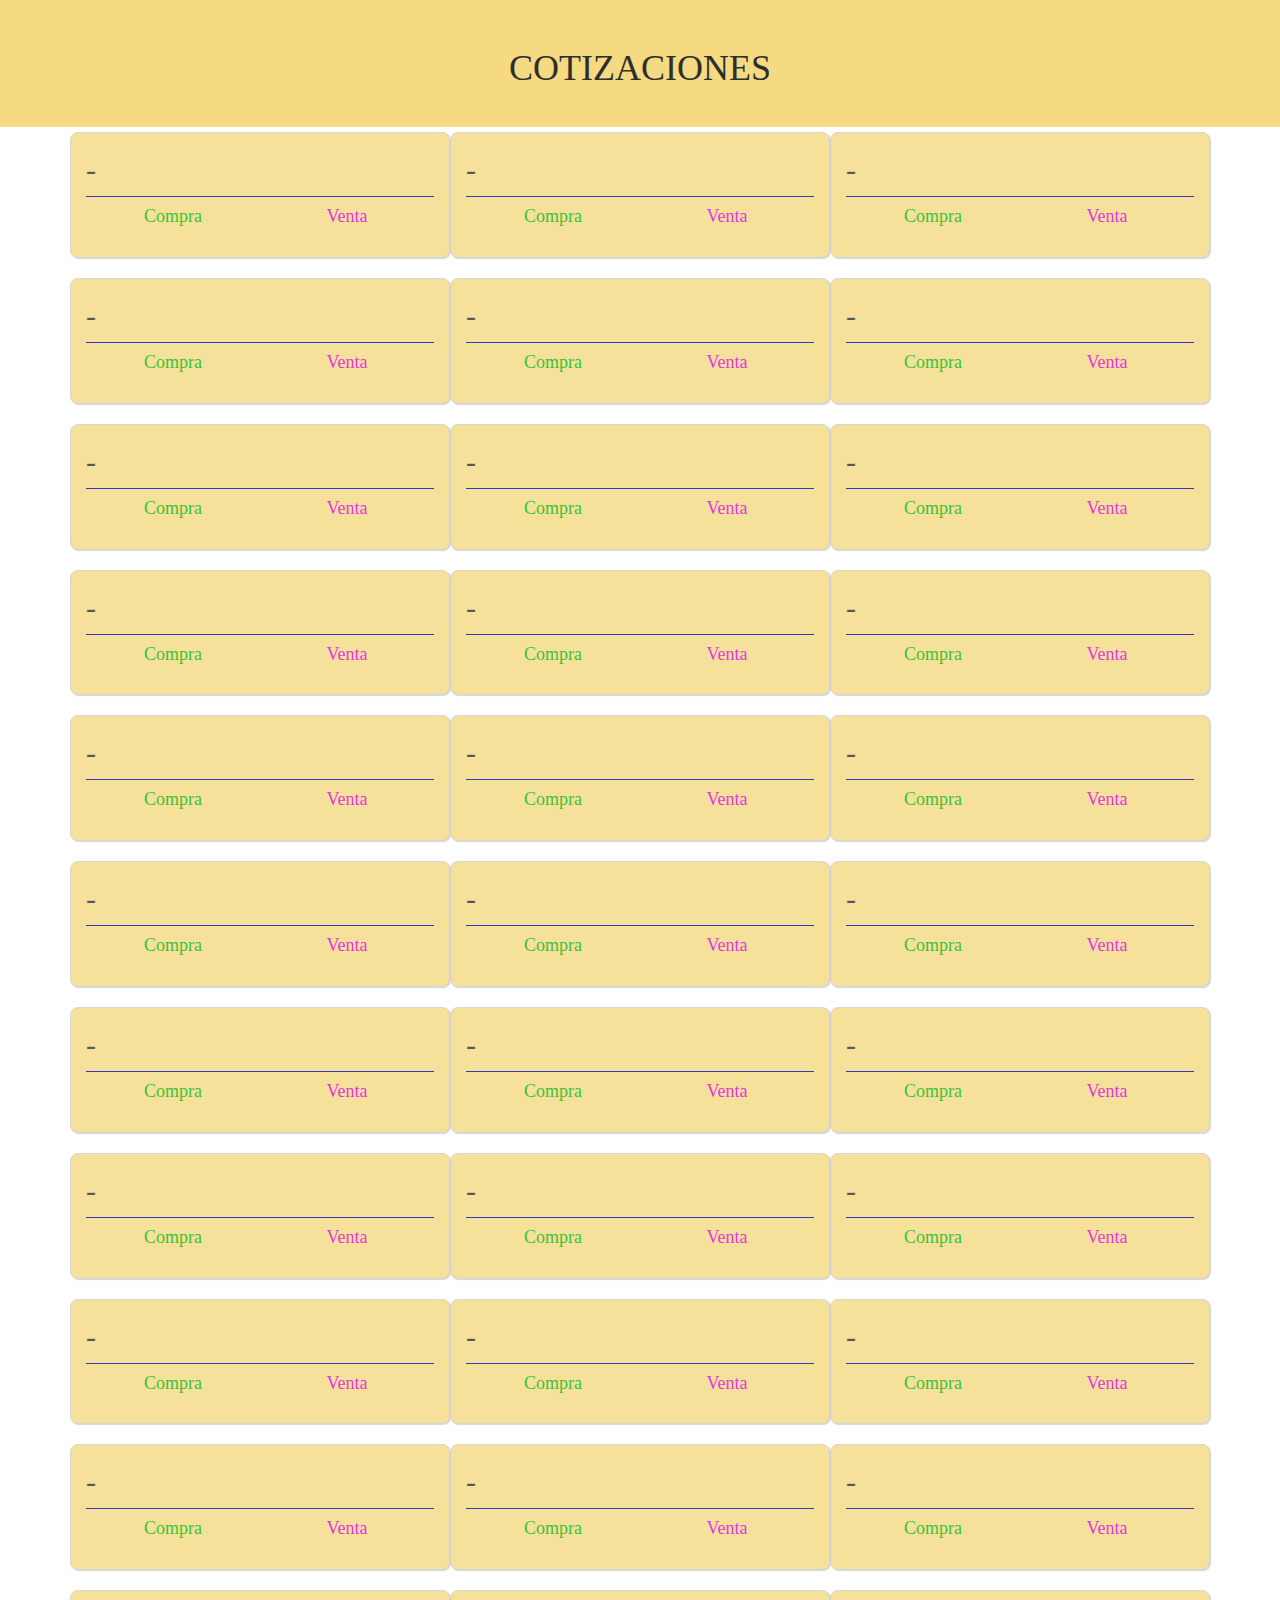
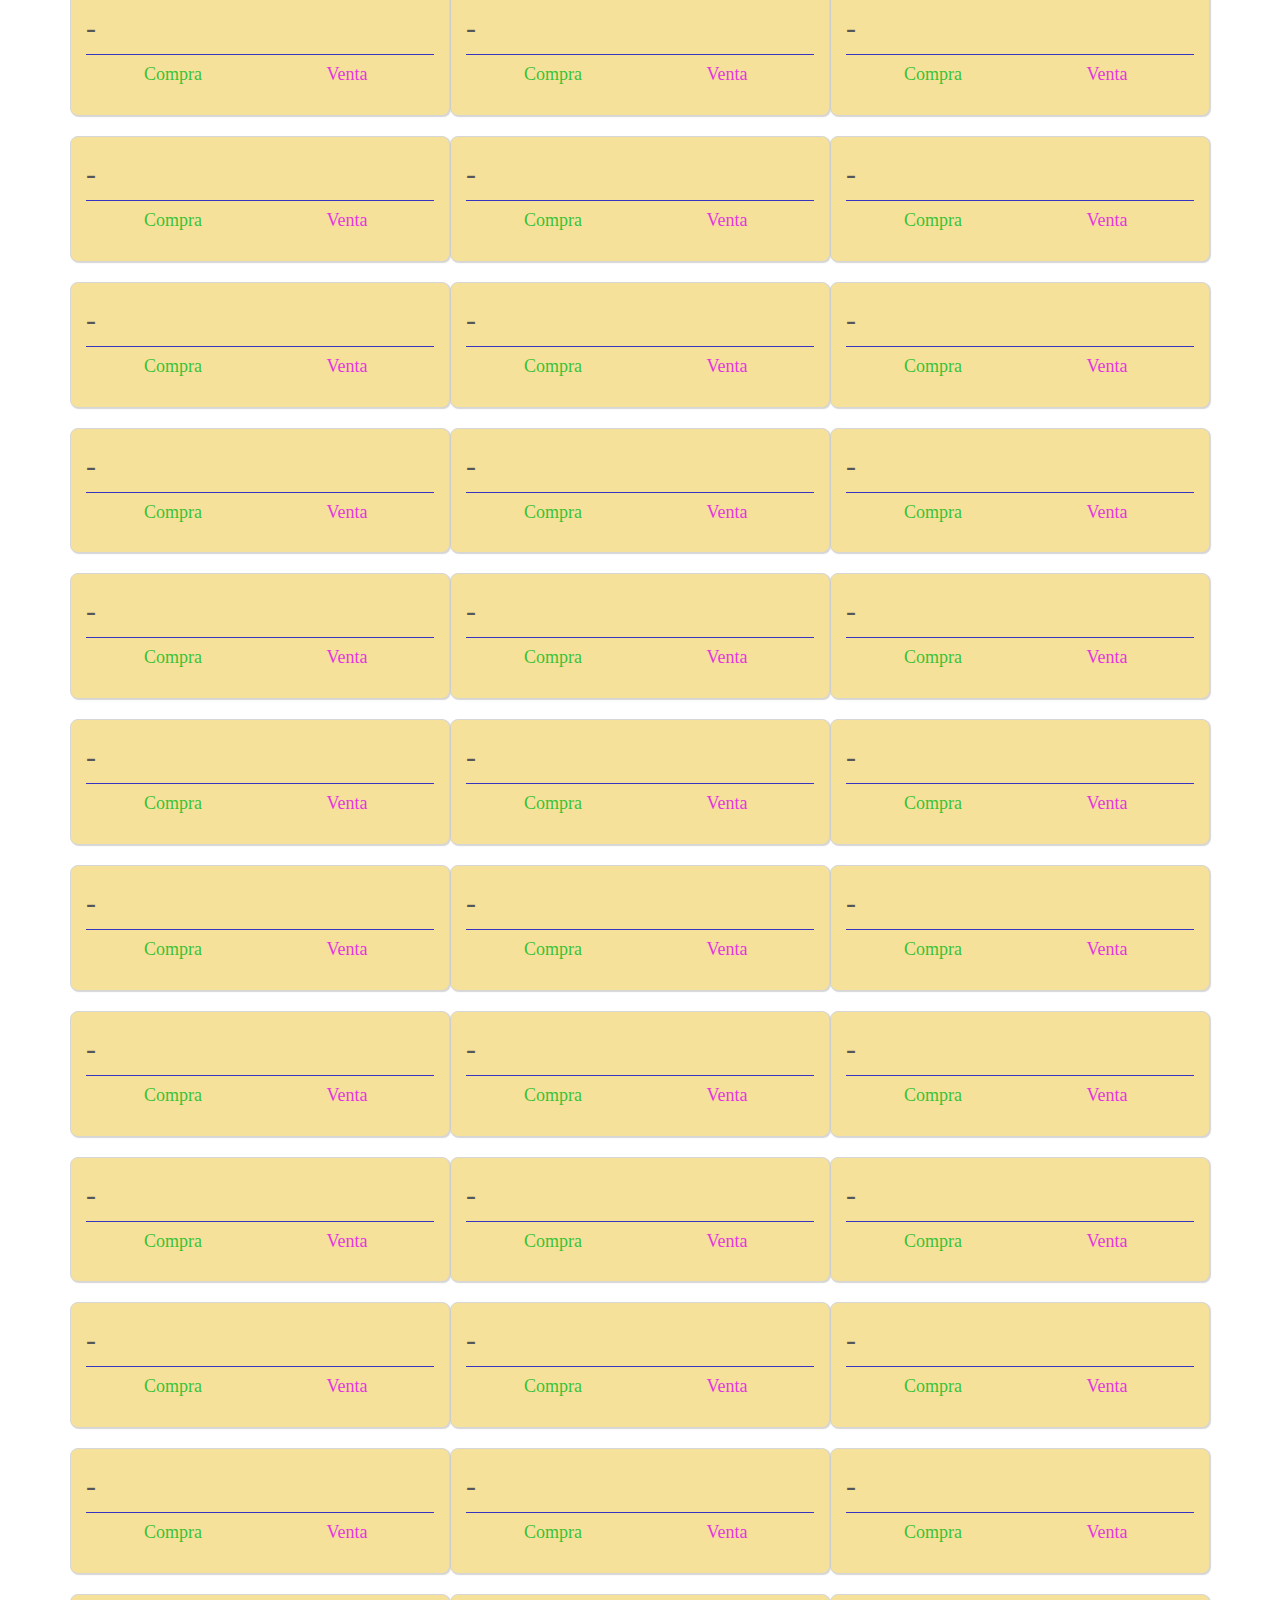
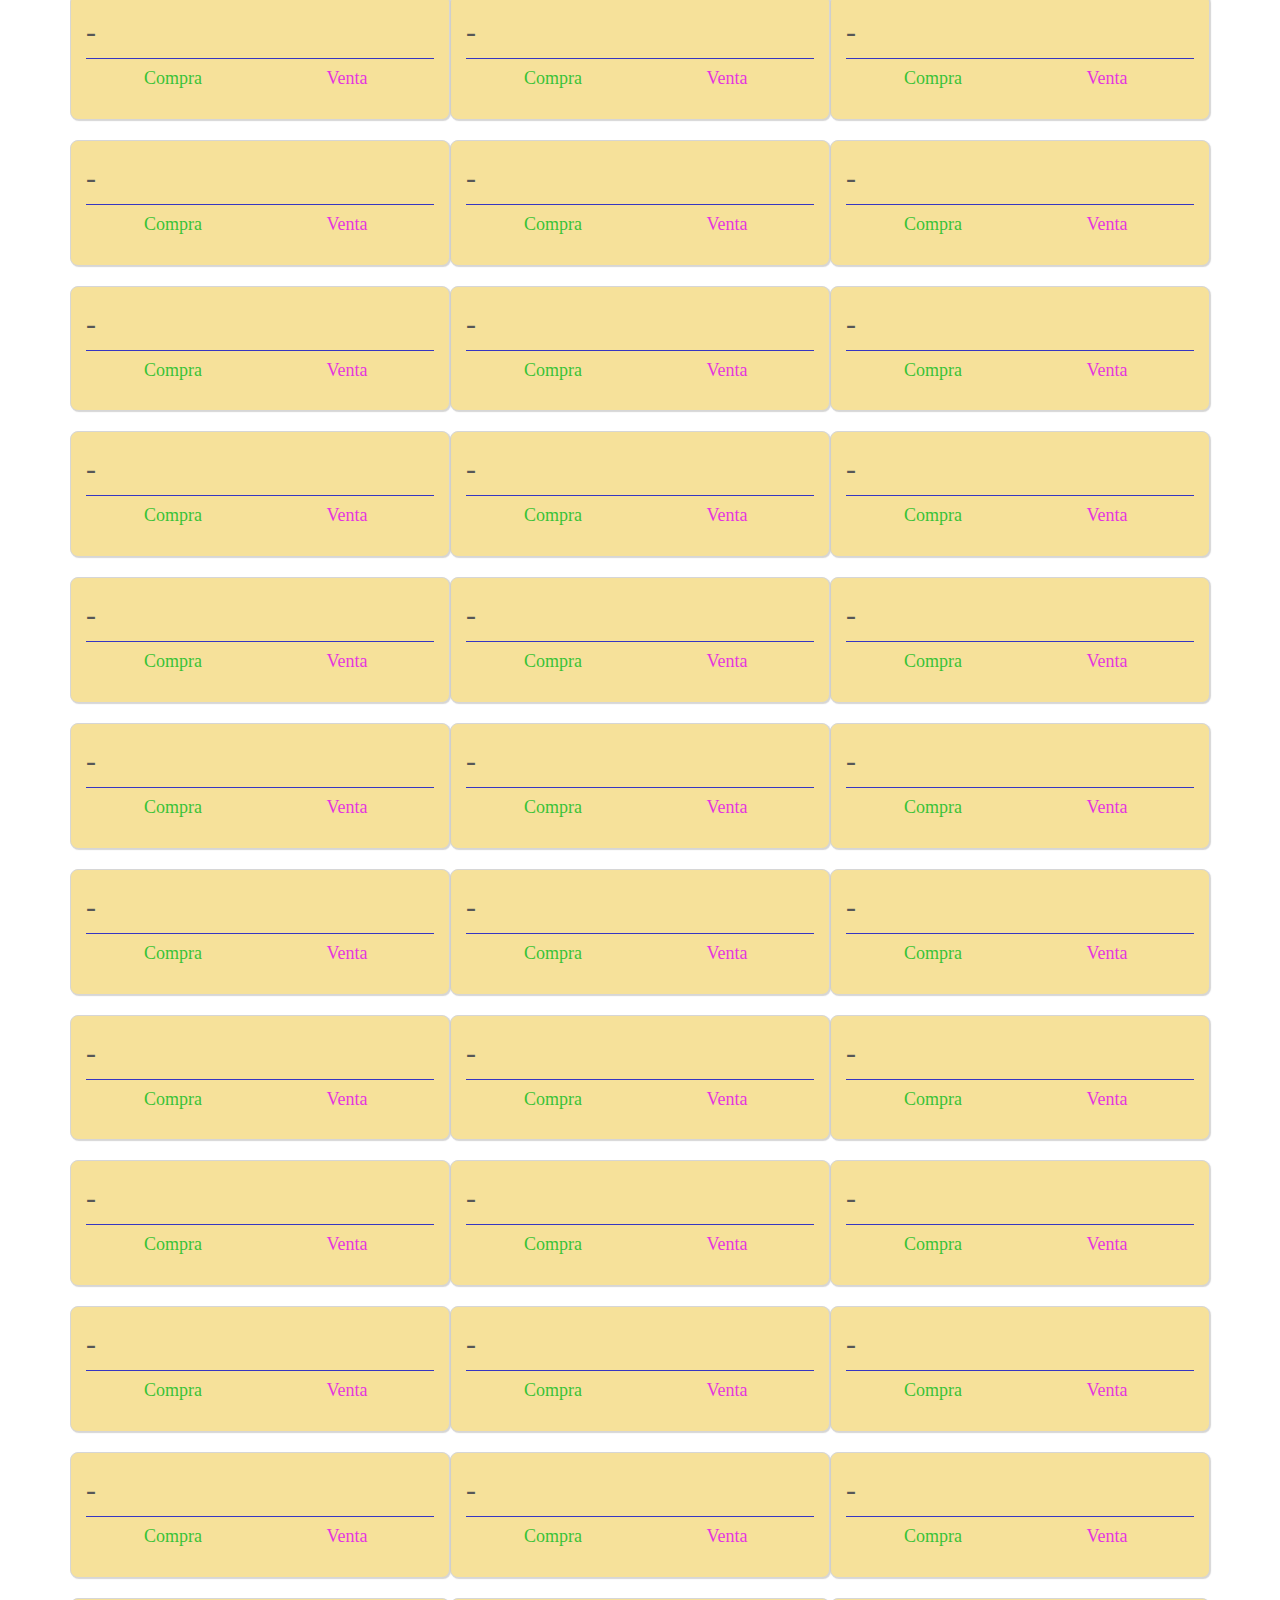
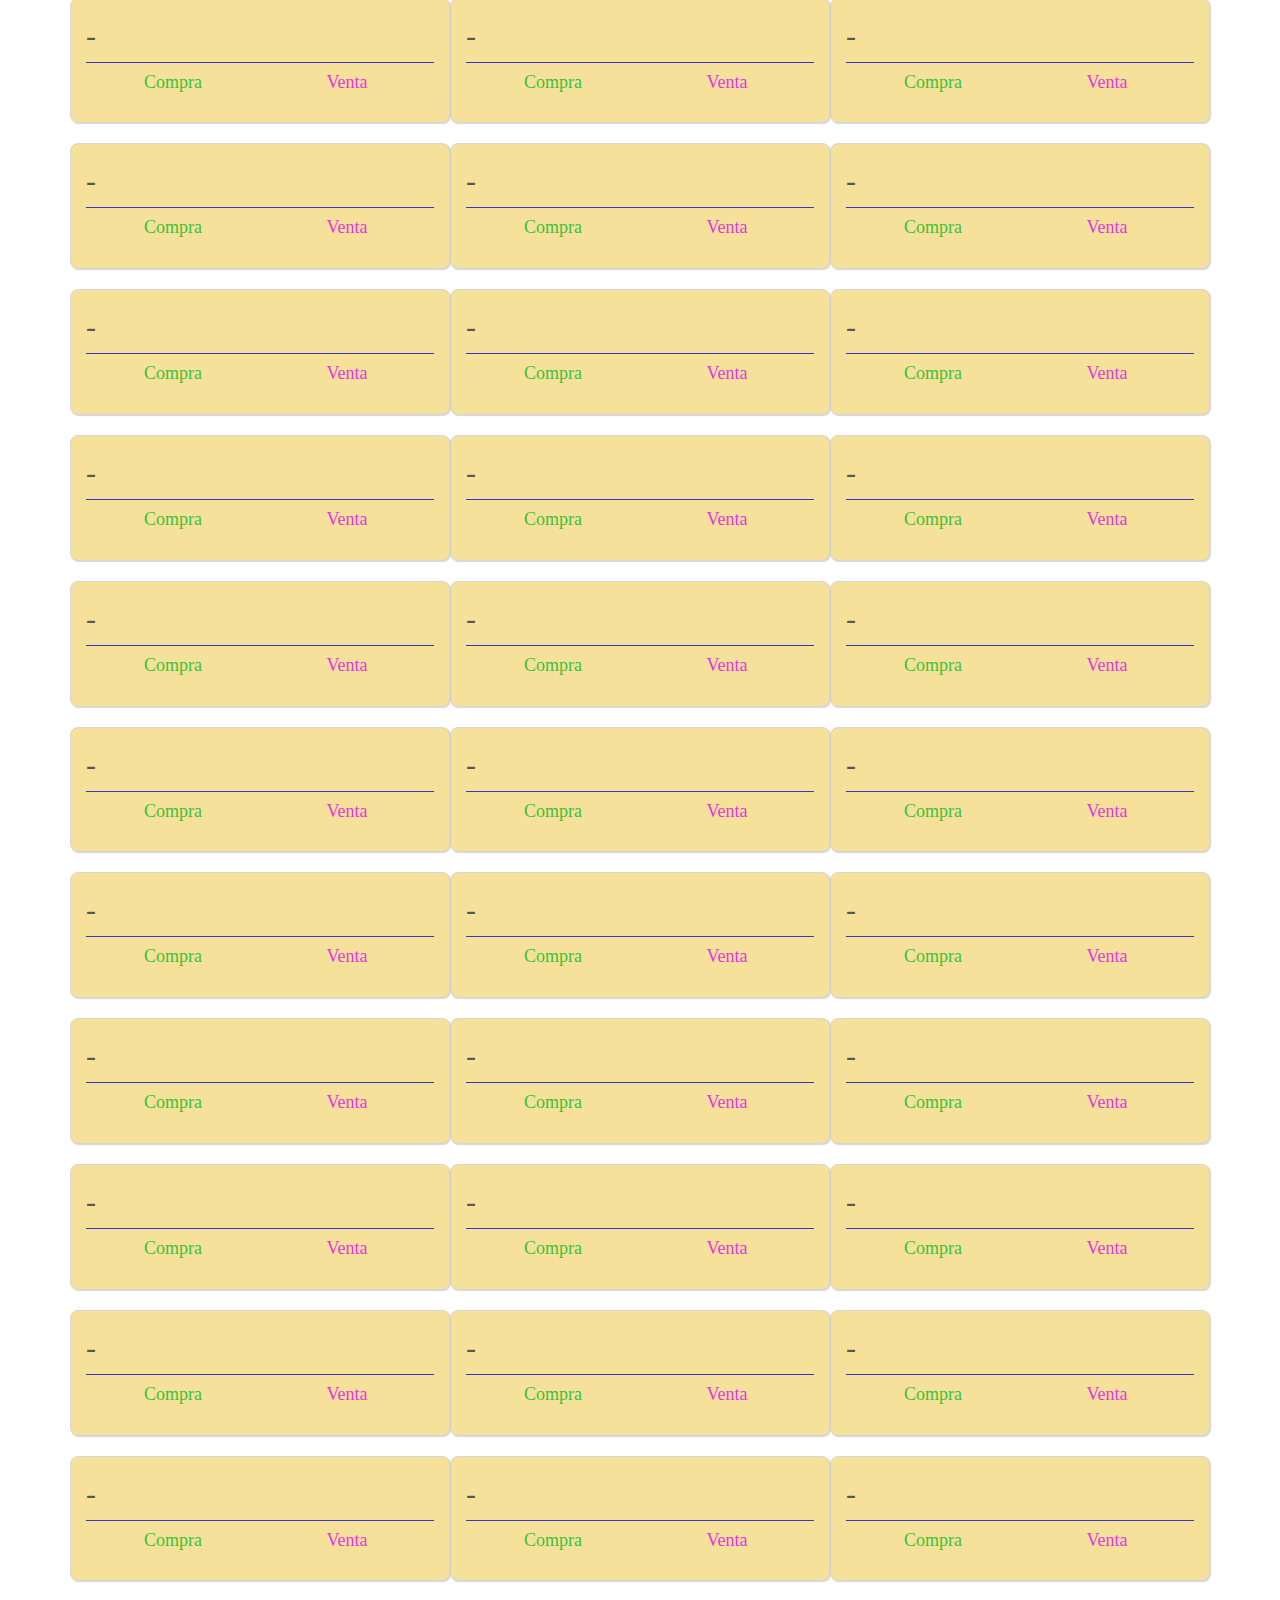
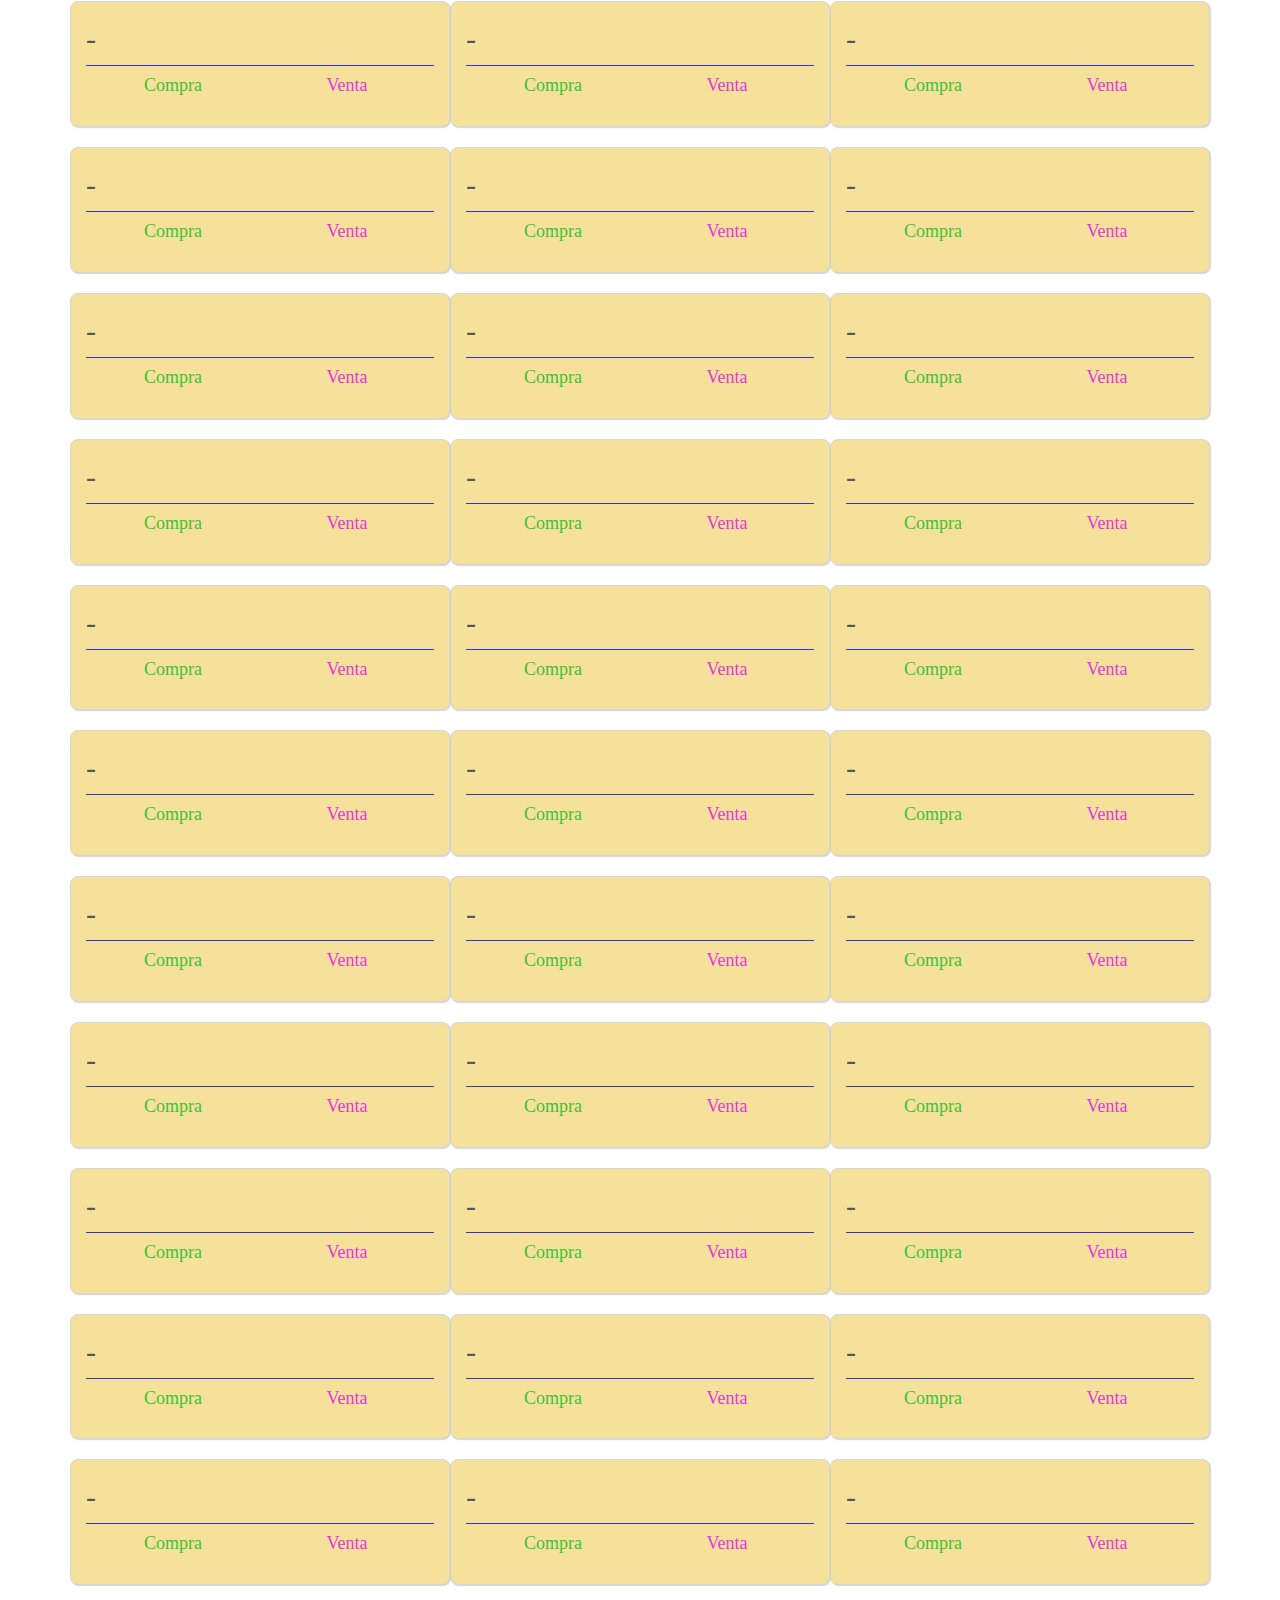
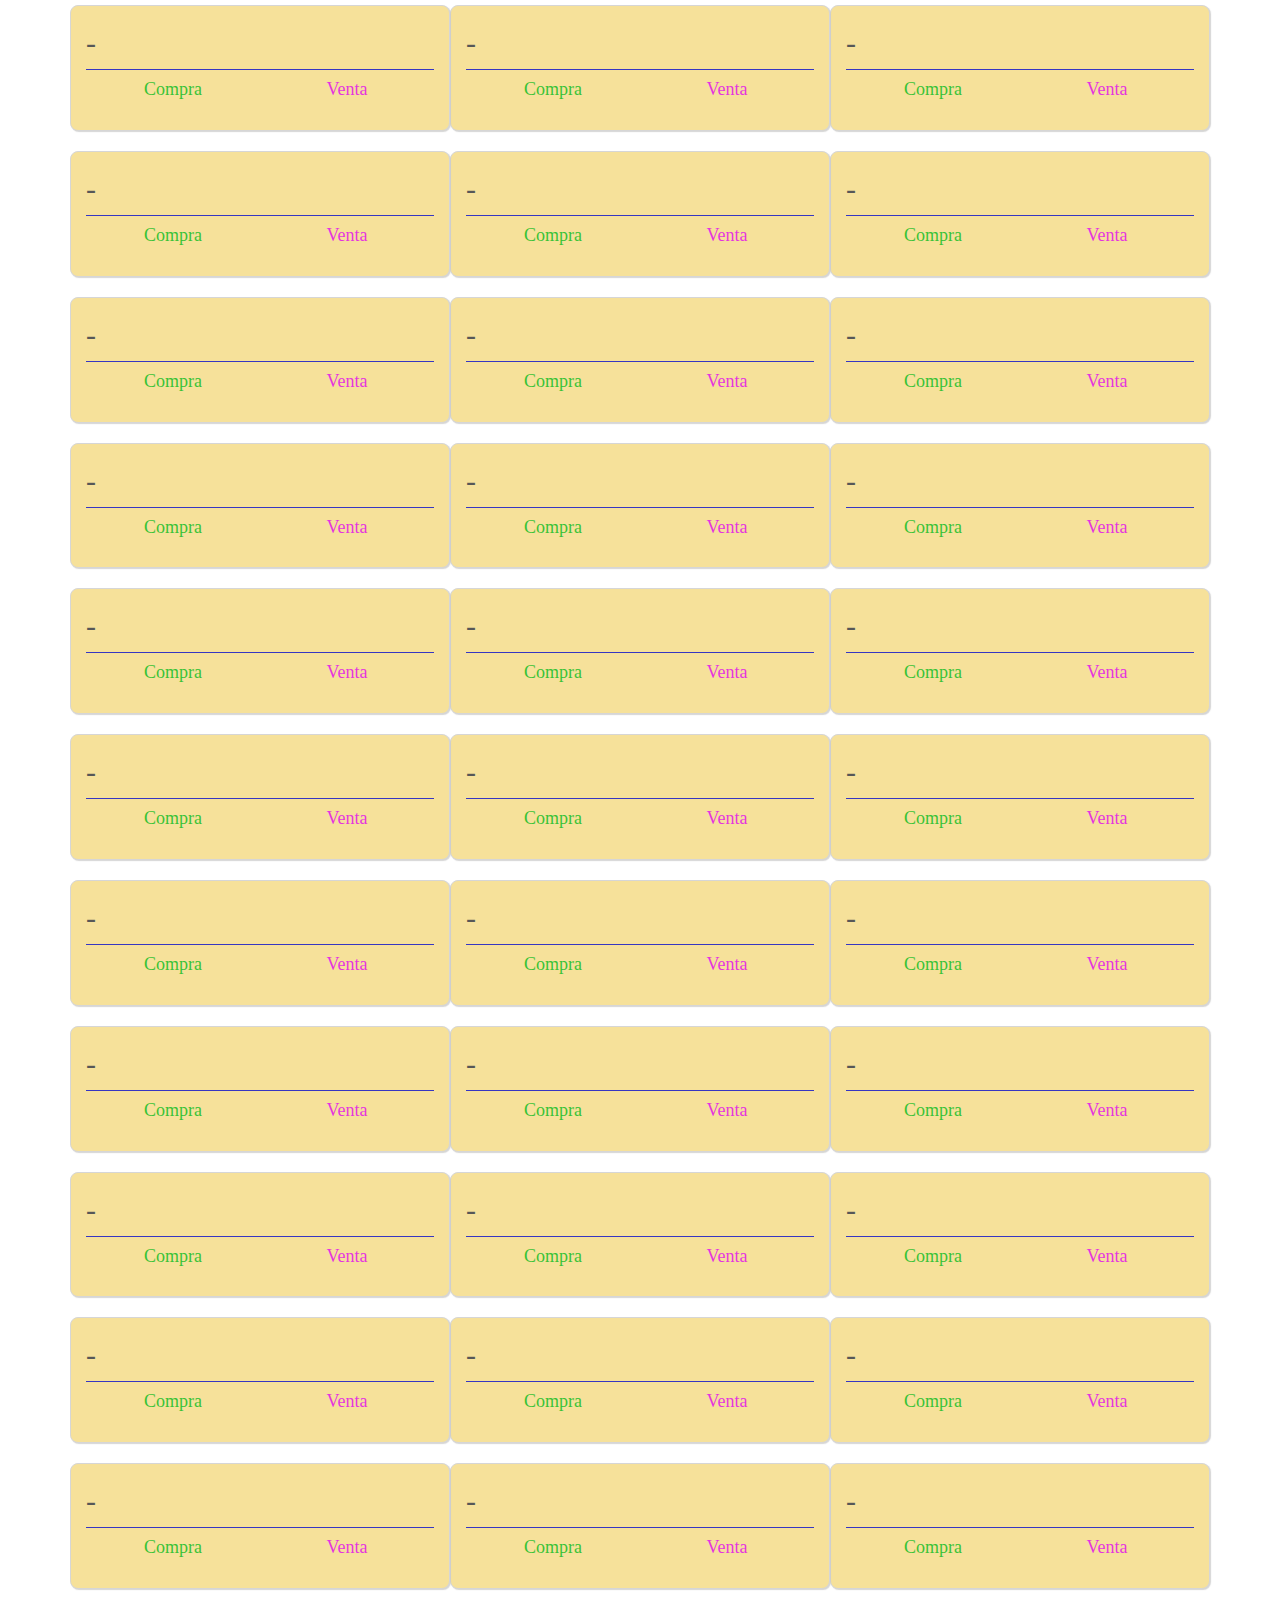
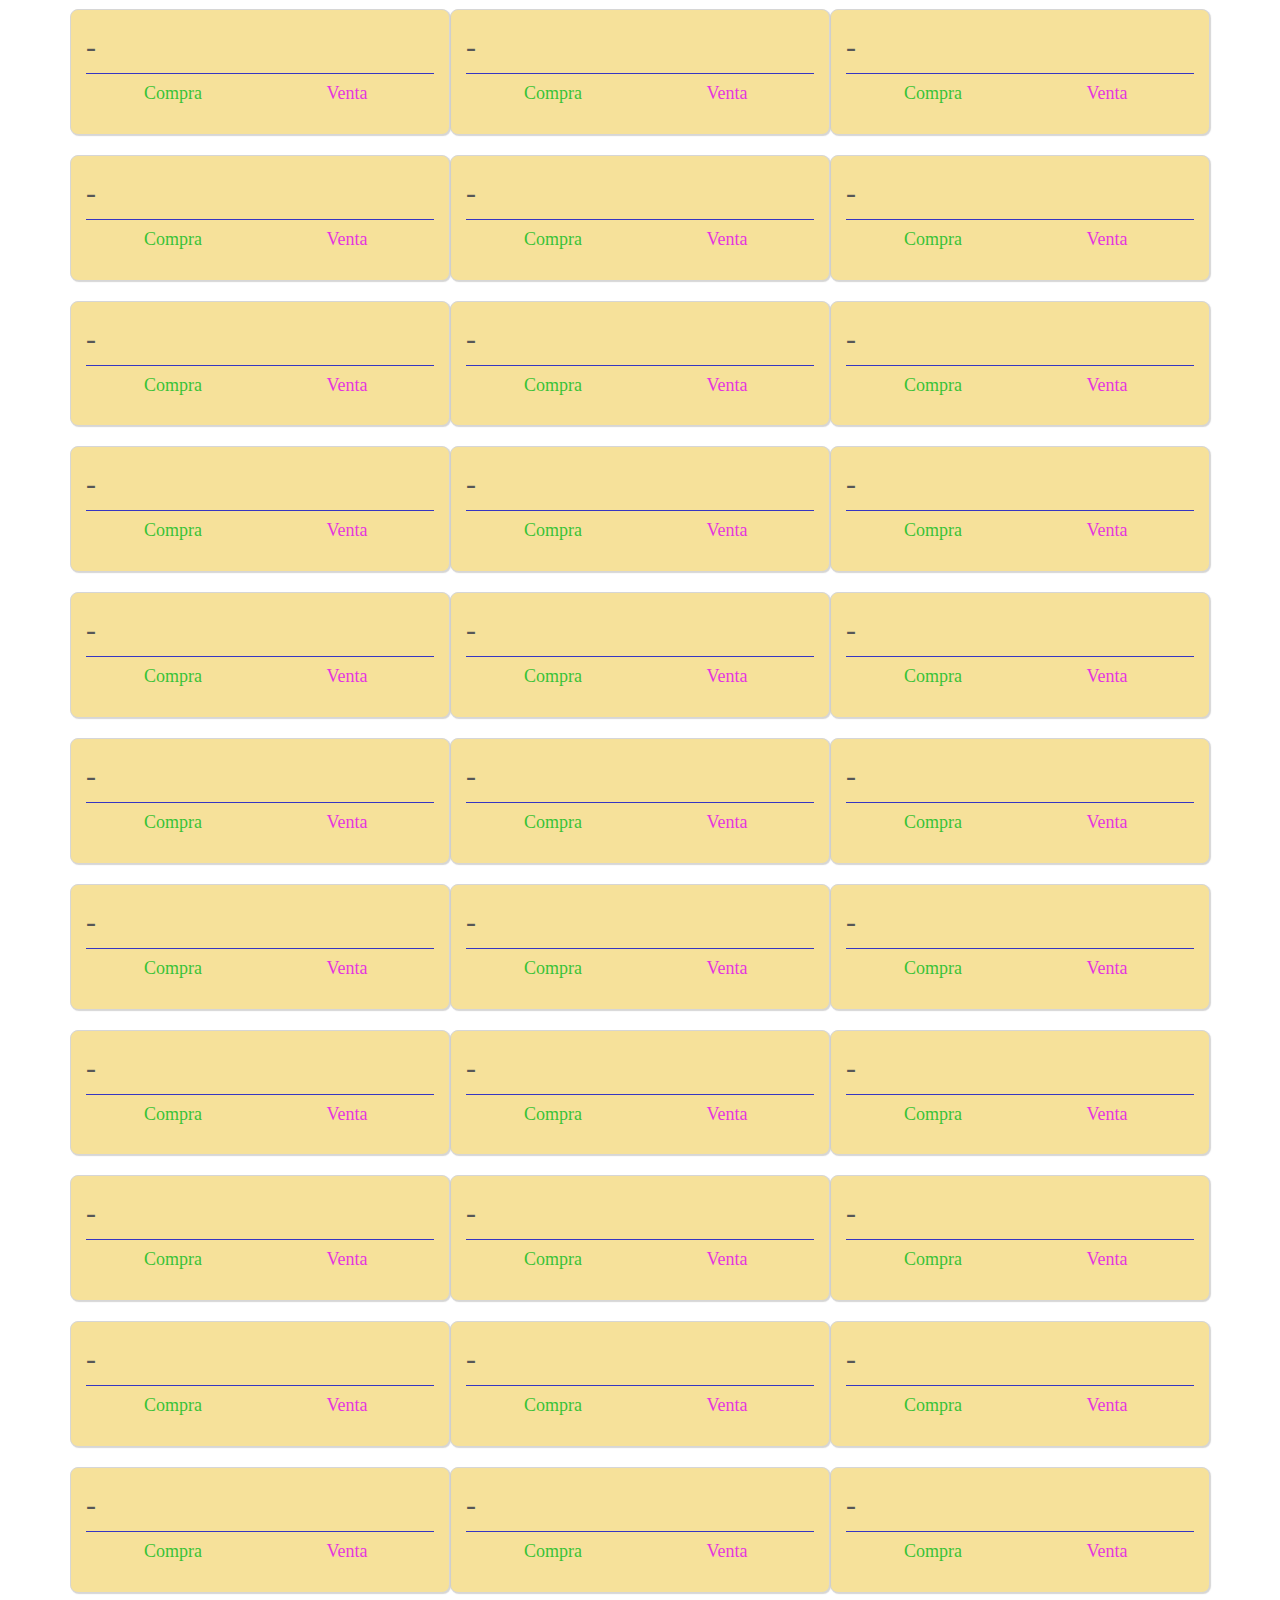
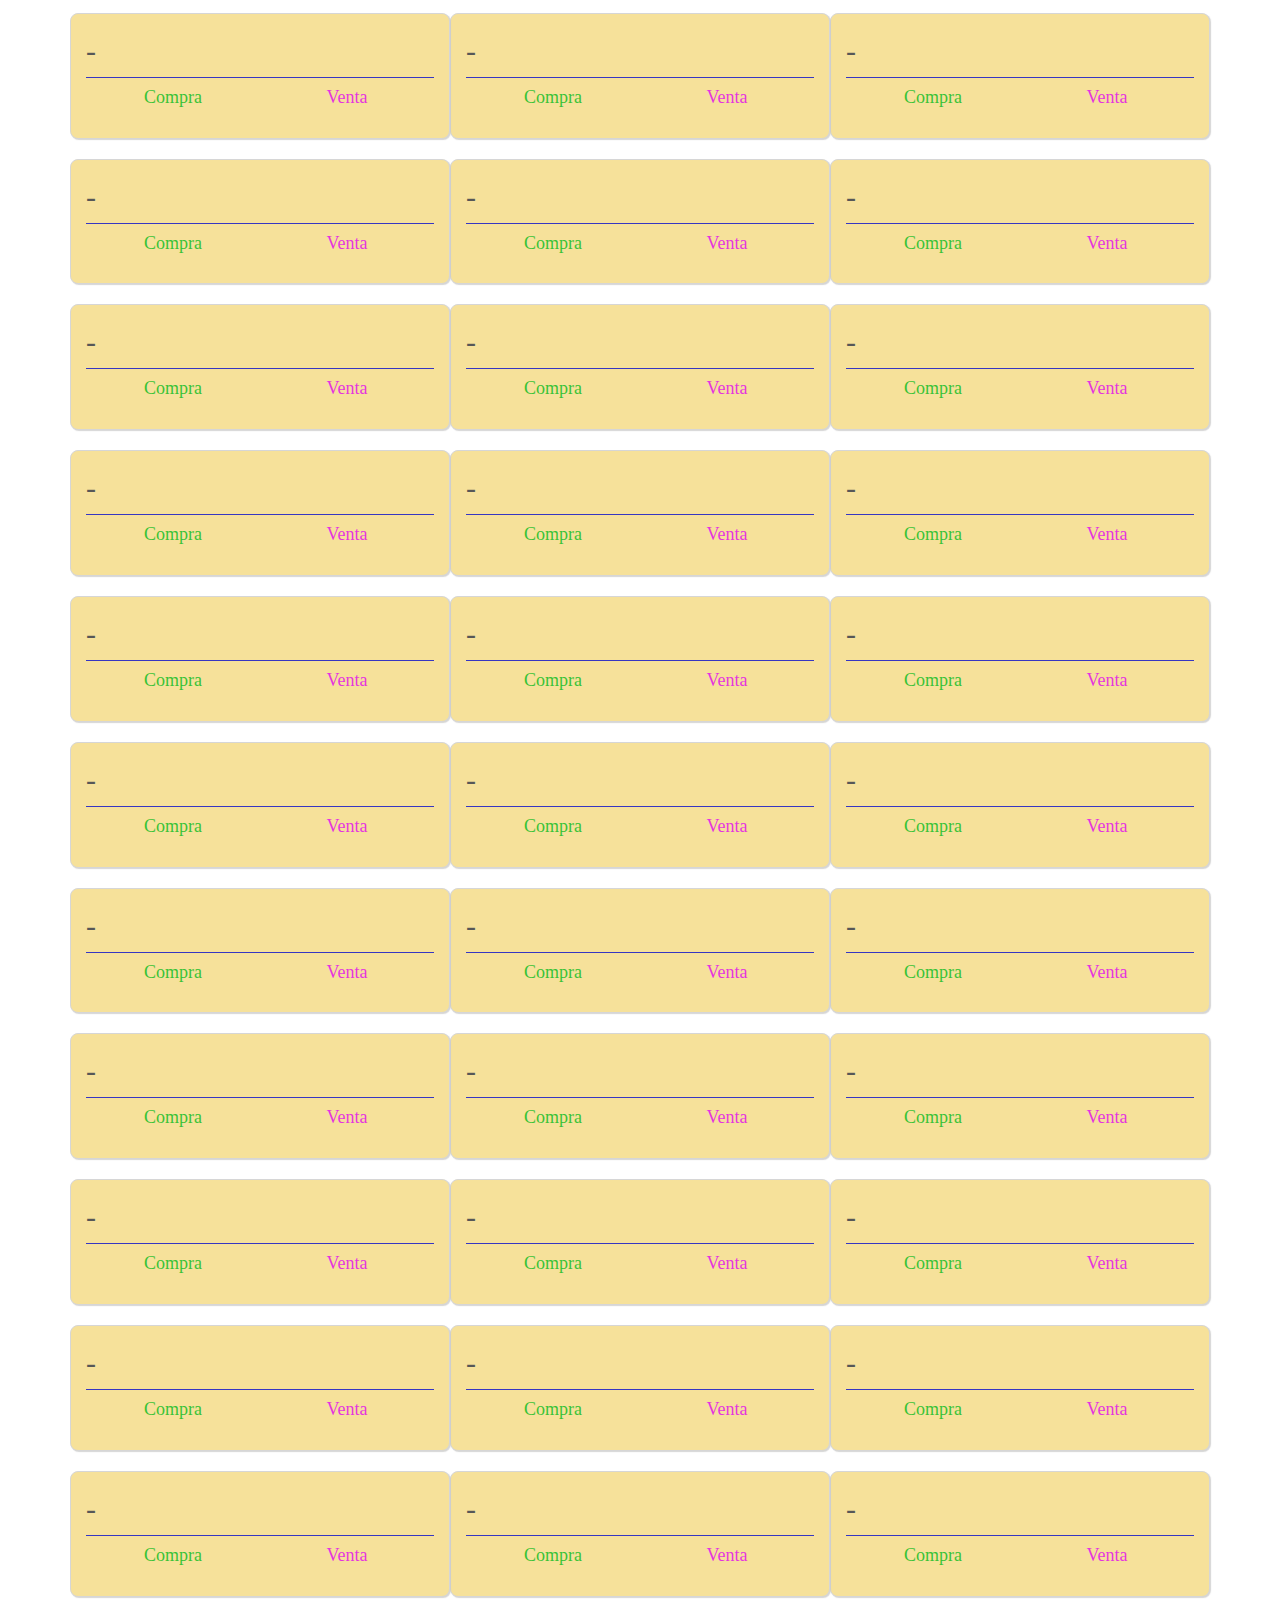
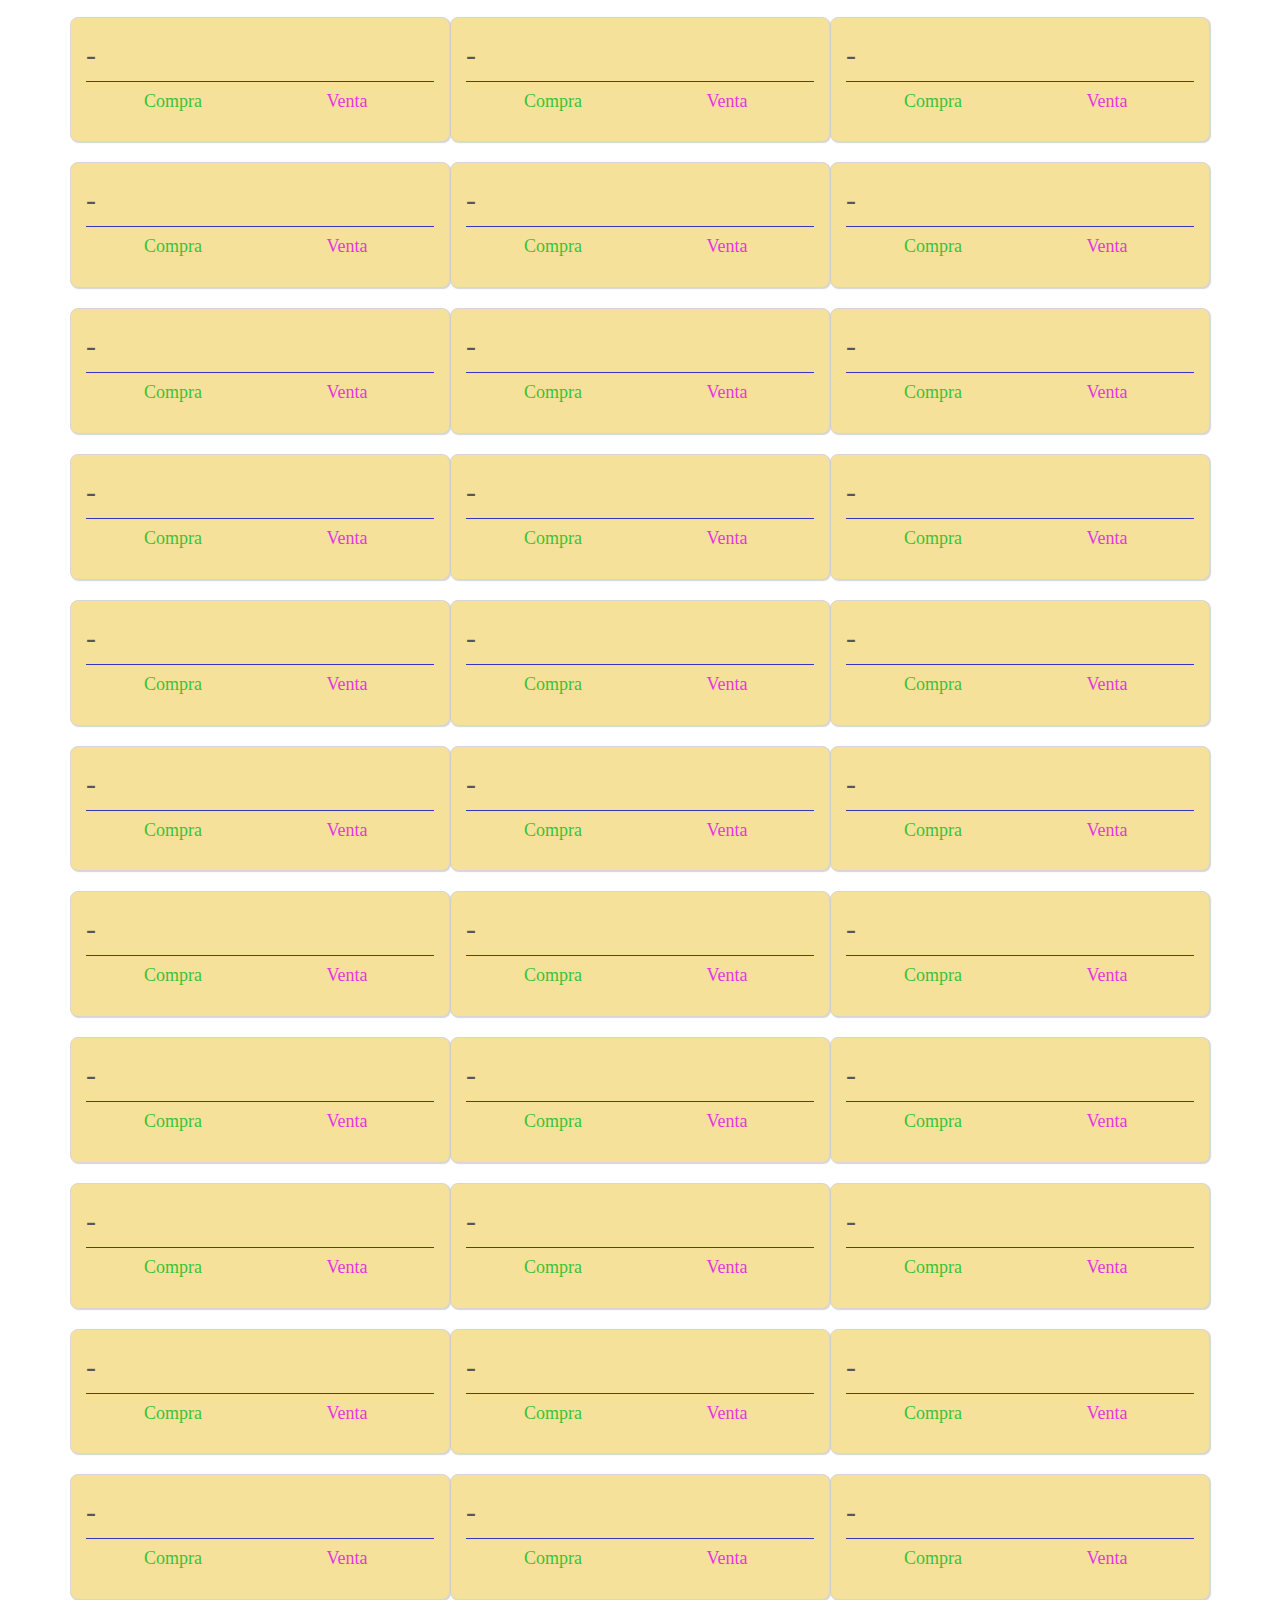
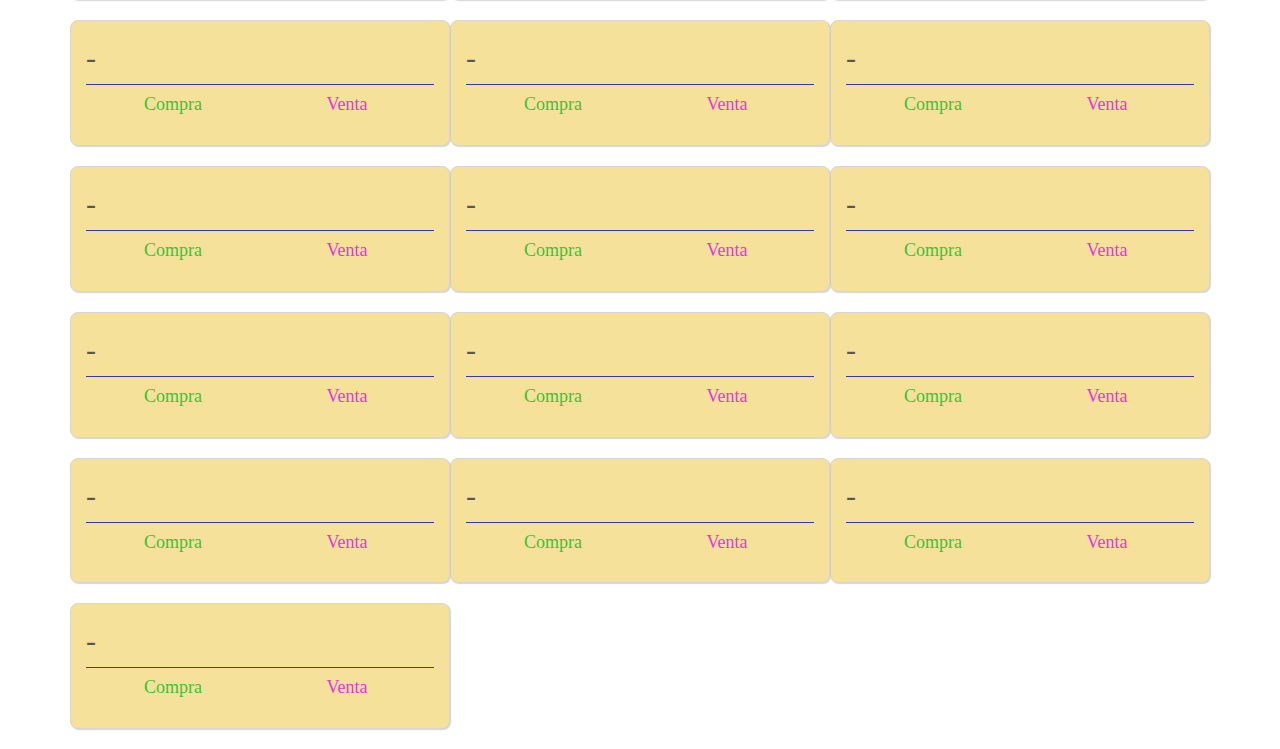
<file: index.html>
<!DOCTYPE html>
<html lang="es">
<head>
<meta charset="UTF-8">
<title>Cotizaciones - Matias Acosta</title>
<link rel="stylesheet" href="css/bootstrap.min.css">
<link rel="stylesheet" href="css/main.css">
</head>
<body>
<header>
<div class="container"><h1>COTIZACIONES</h1></div>
</header>
<section>
<div class="container" id="principal">

</div>
</section>
<script type="text/javascript" src="js/jquery.min.js"></script>
<script type="text/javascript" src="js/app.js"></script>
</body>
</html>
</file>
<file: css/main.css>
body{
	color:#2E2E2E;
}
header{
	background-color:#F5DA81;
	margin-bottom: 5px;
	text-align: center;
	font-family: 'Times New Roman';
}
h1{
	padding: 0.8em 0;
}
.panel{
	border: solid 1px #ccc;
	box-shadow: 1px 1px 1px #ccc;
	background-color: #F5DA81;
	opacity: 0.8;
	border-radius: 8px;
	font-family: 'Times New Roman';
	
}

.cabecera{
	border-bottom: solid 1px #0404B4;
}
.contenido{
	text-align: center;
}

.compra{
	color: #04B404;
}
.venta{
	color: #DF01D7;
}
</file>
